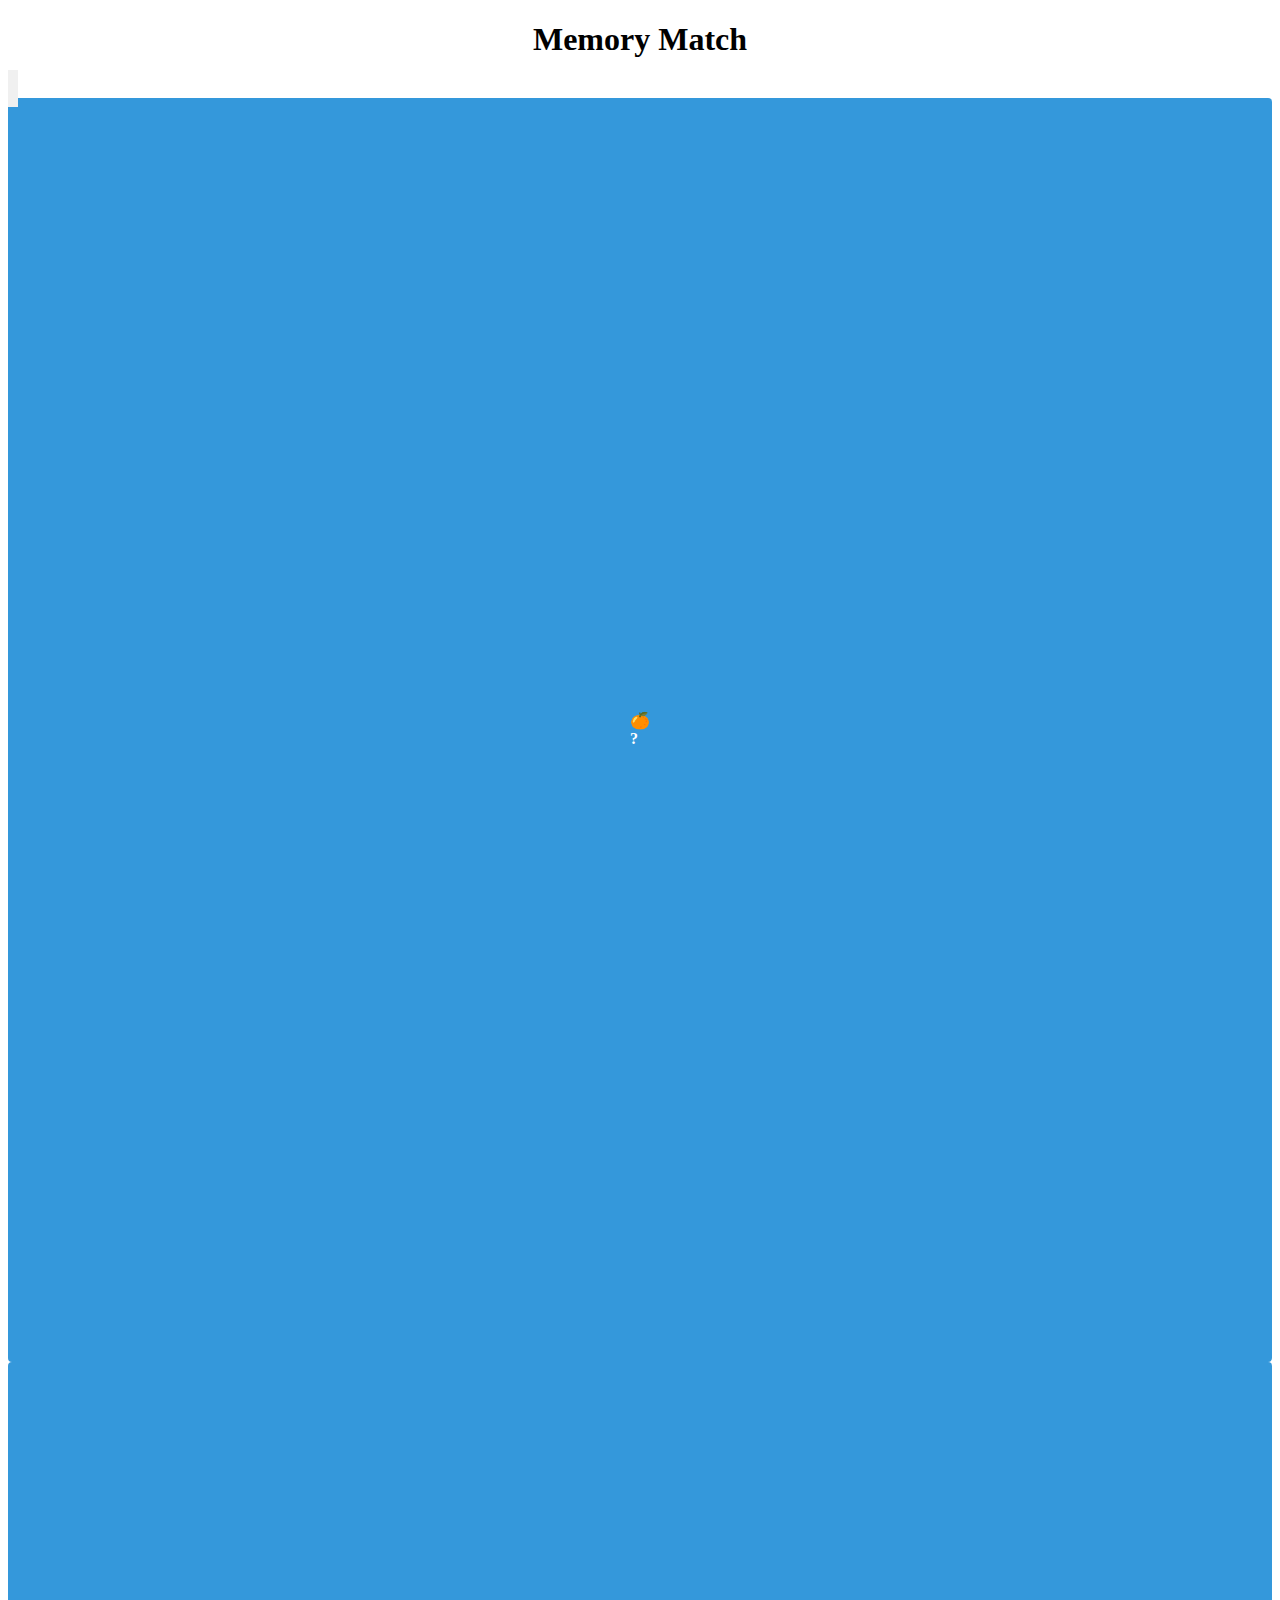
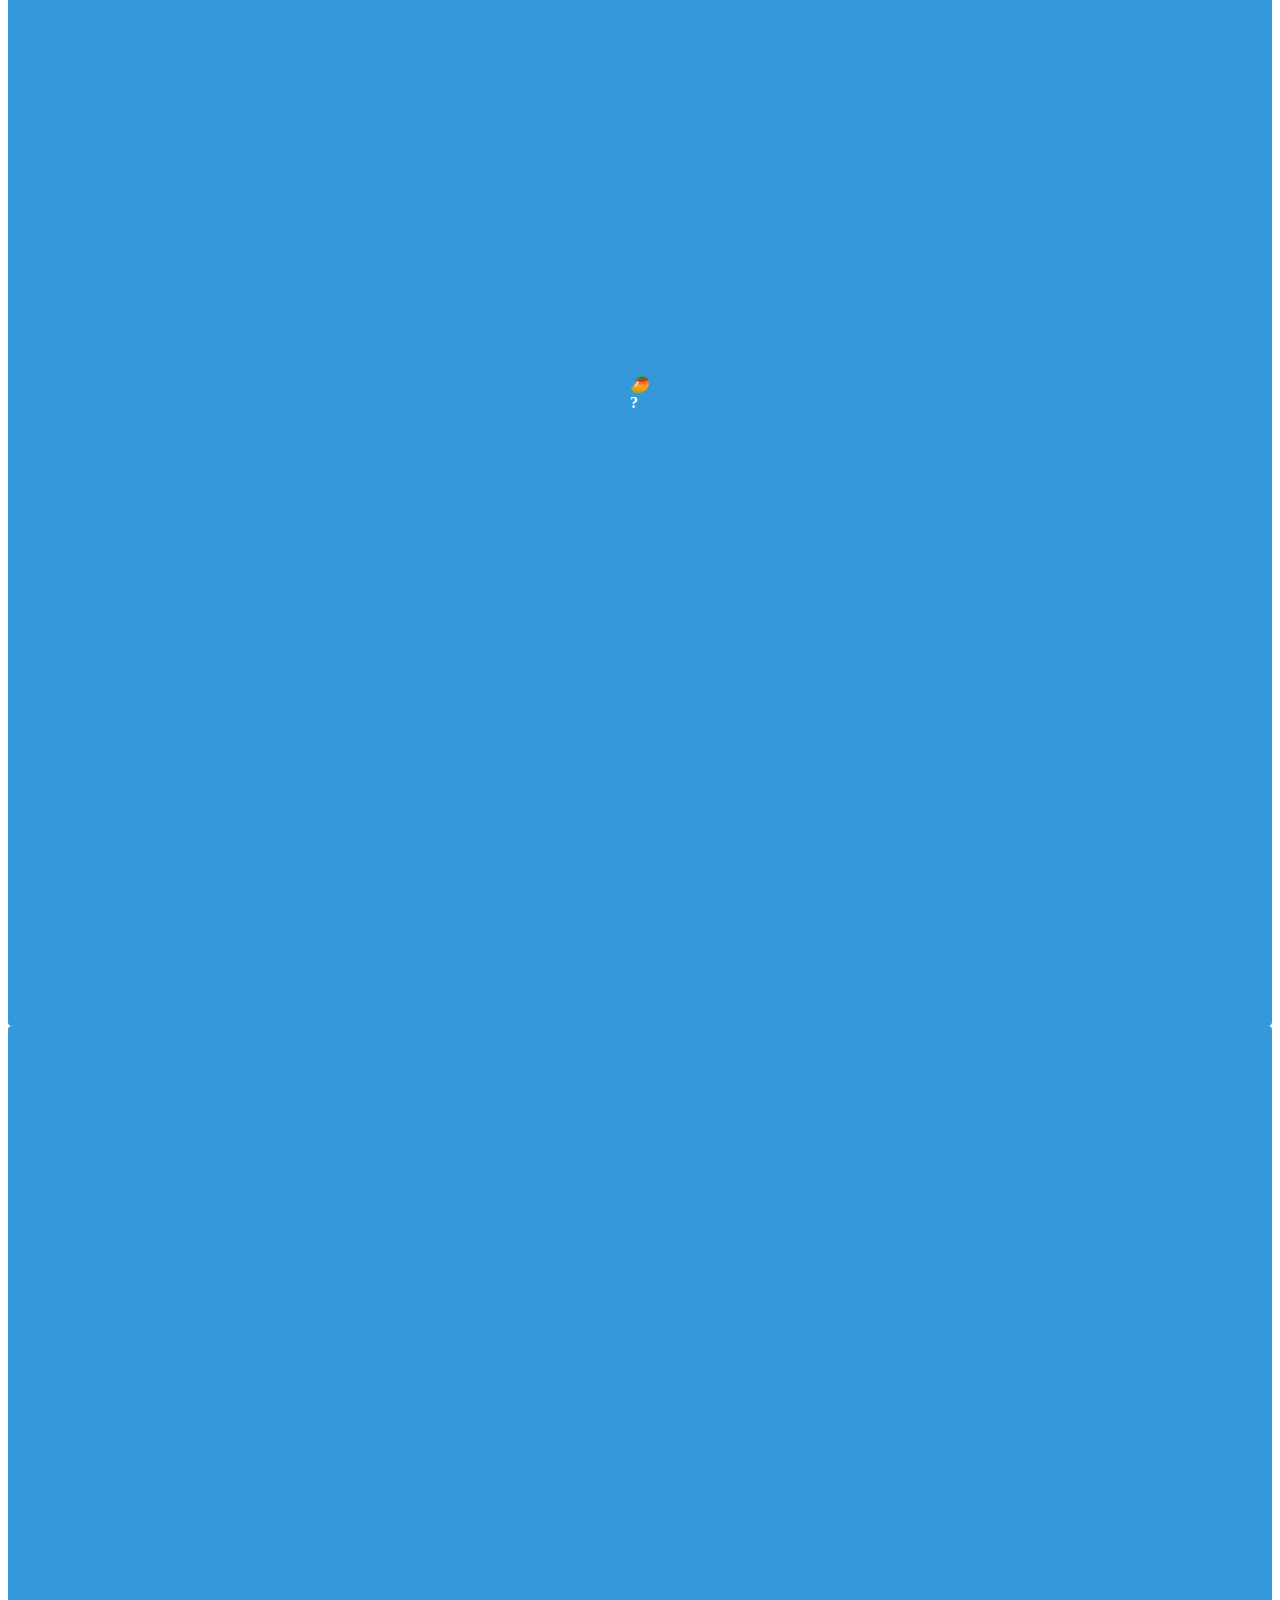
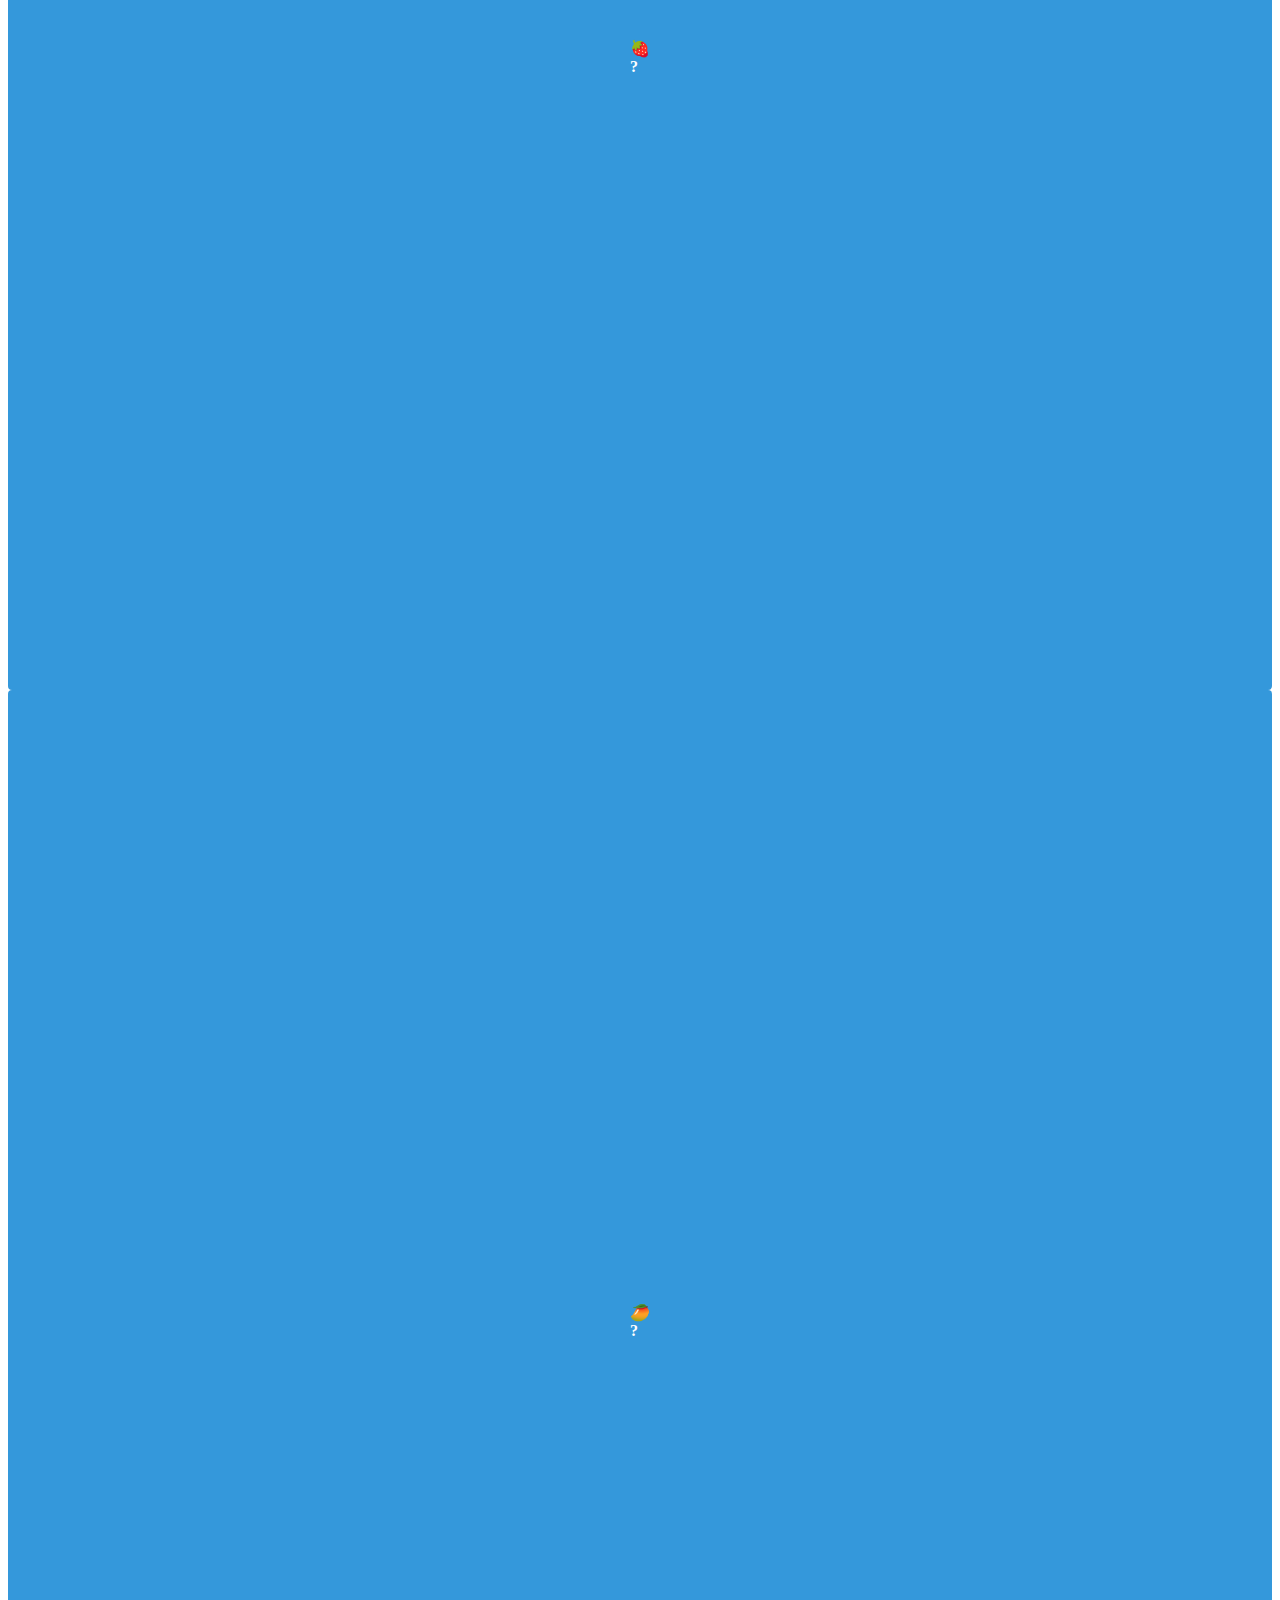
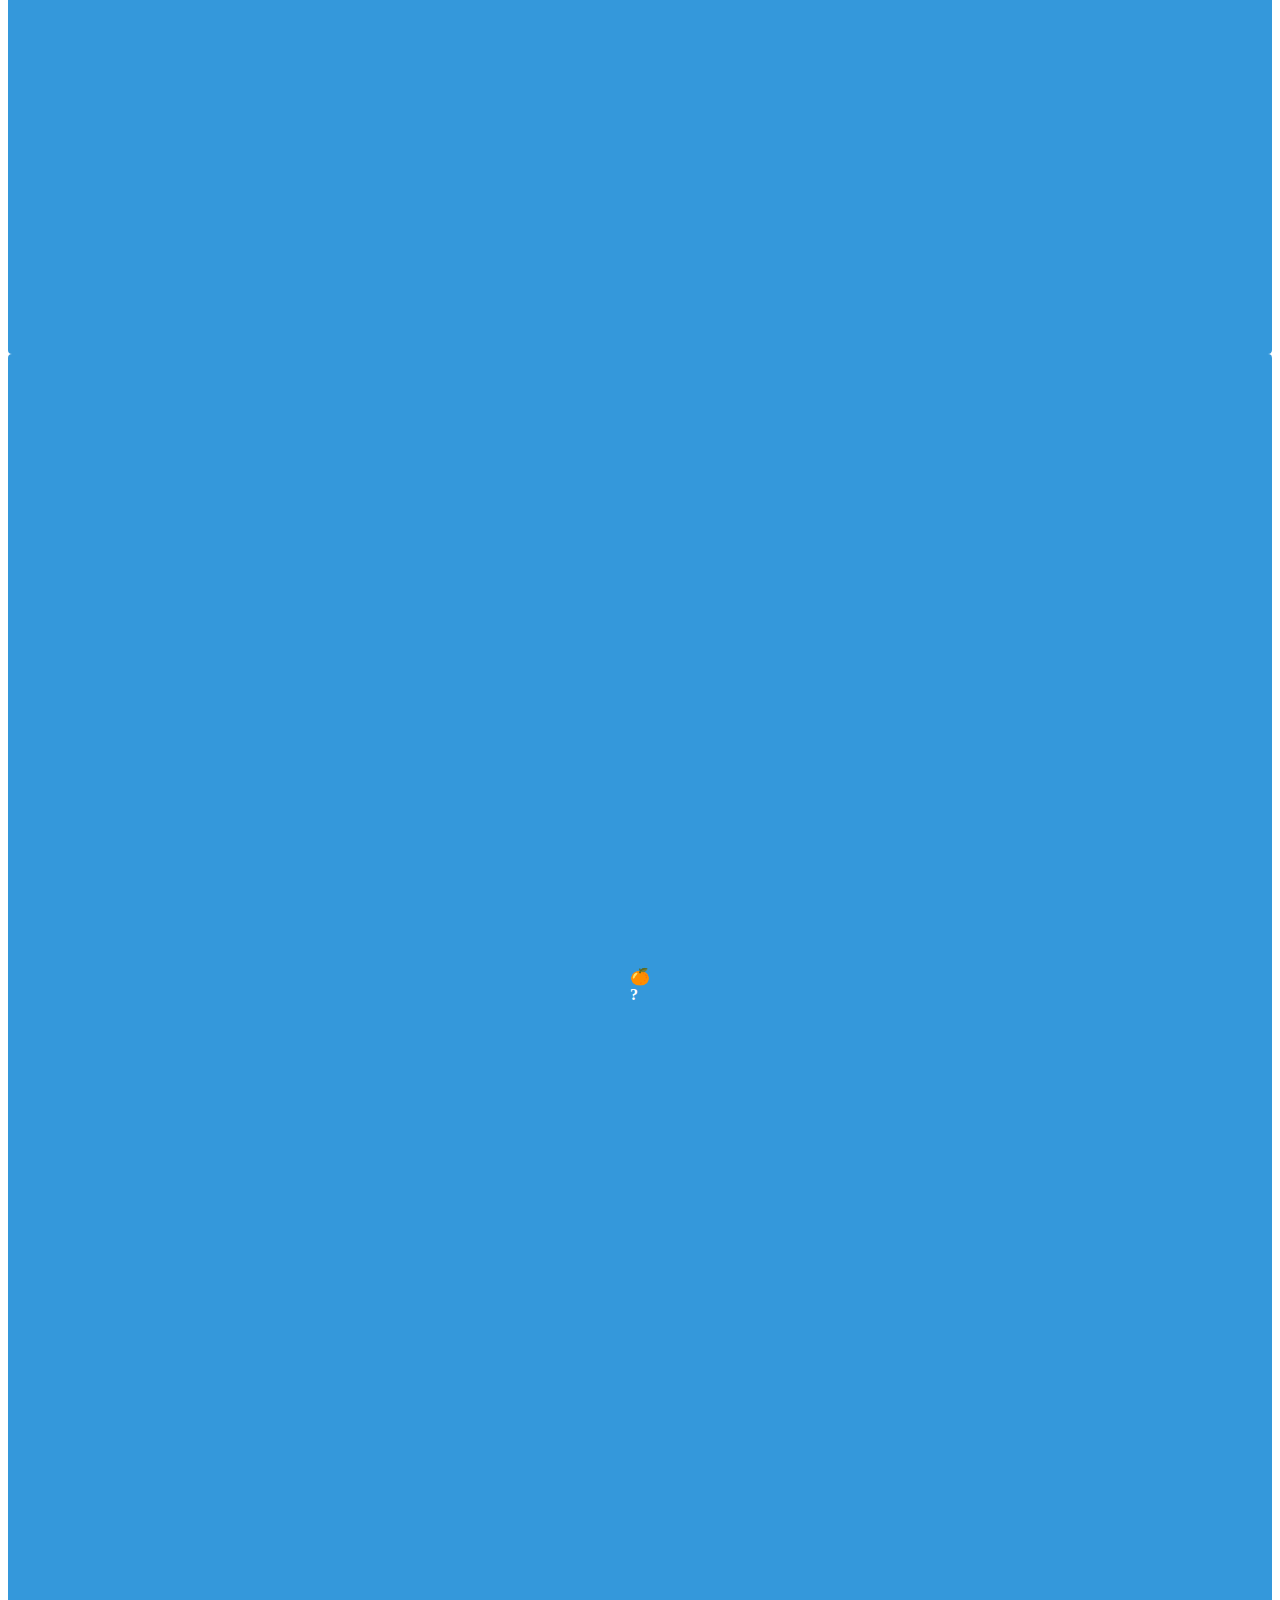
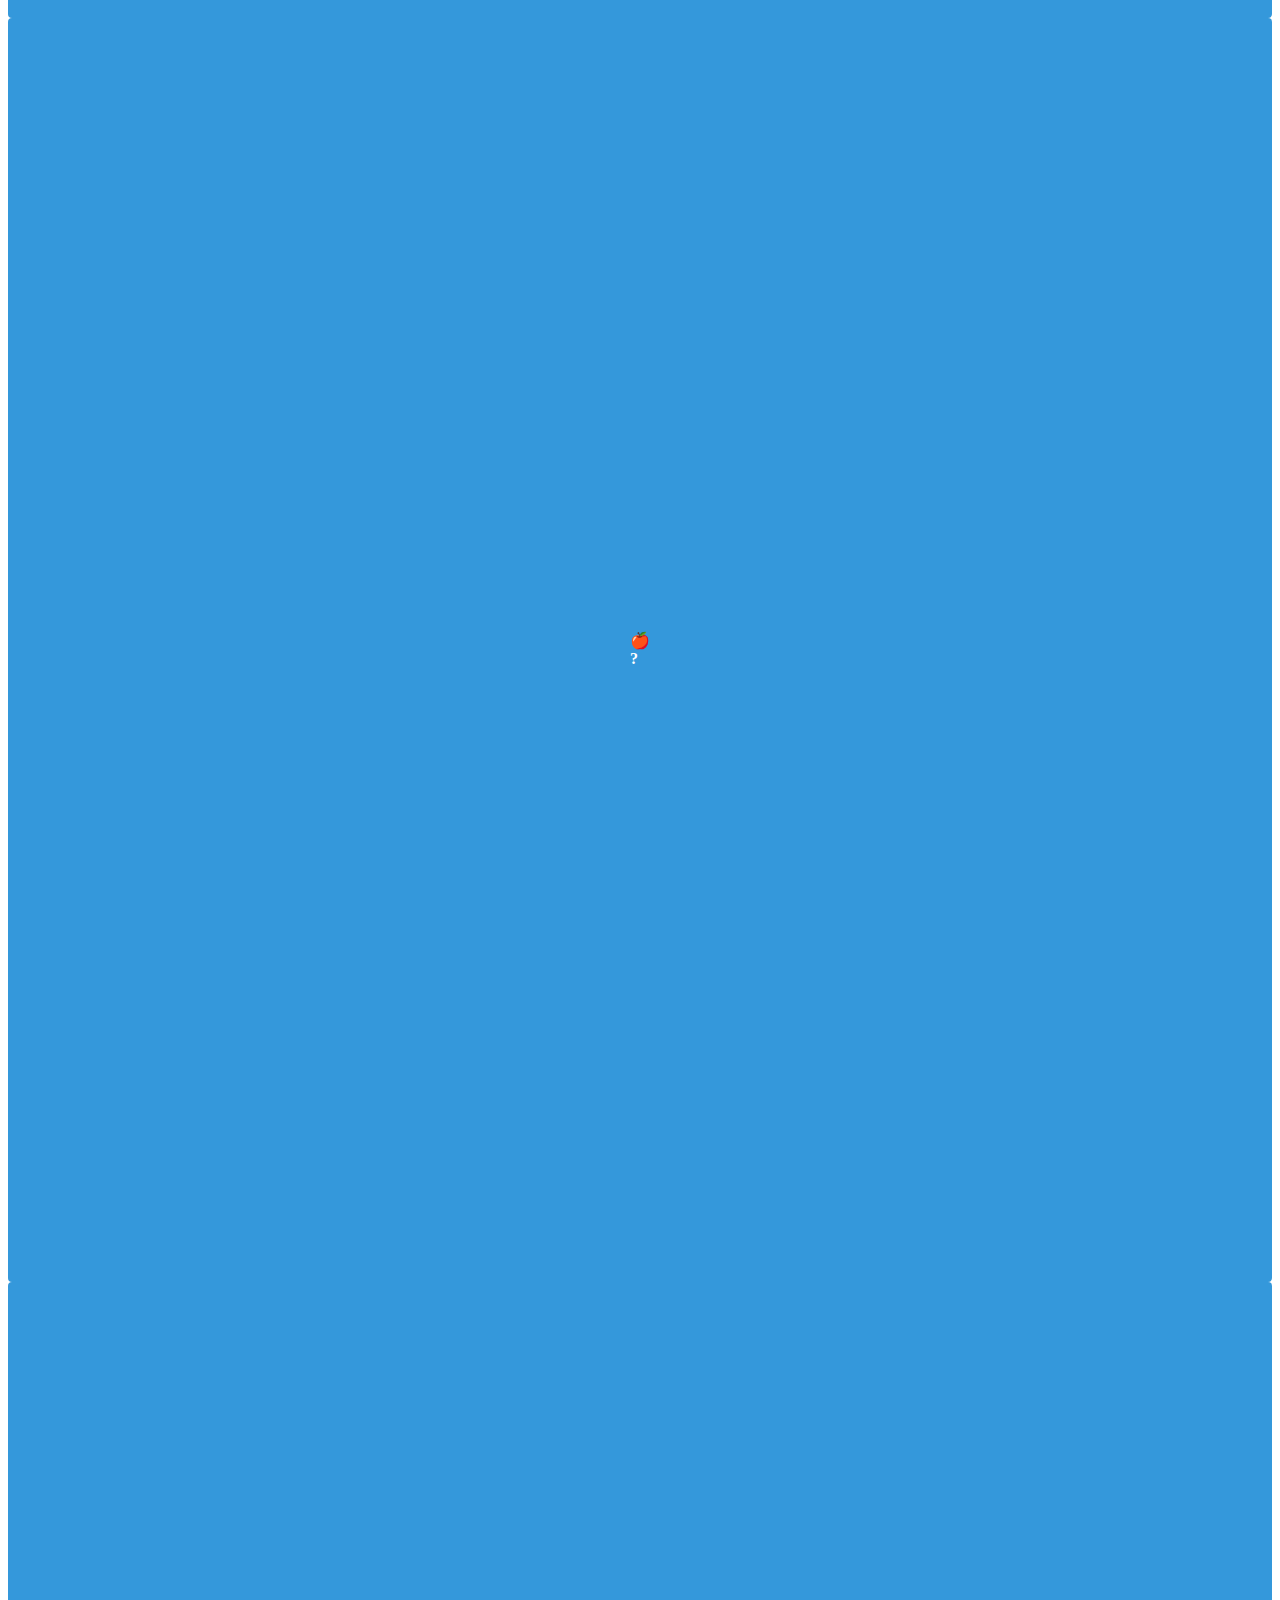
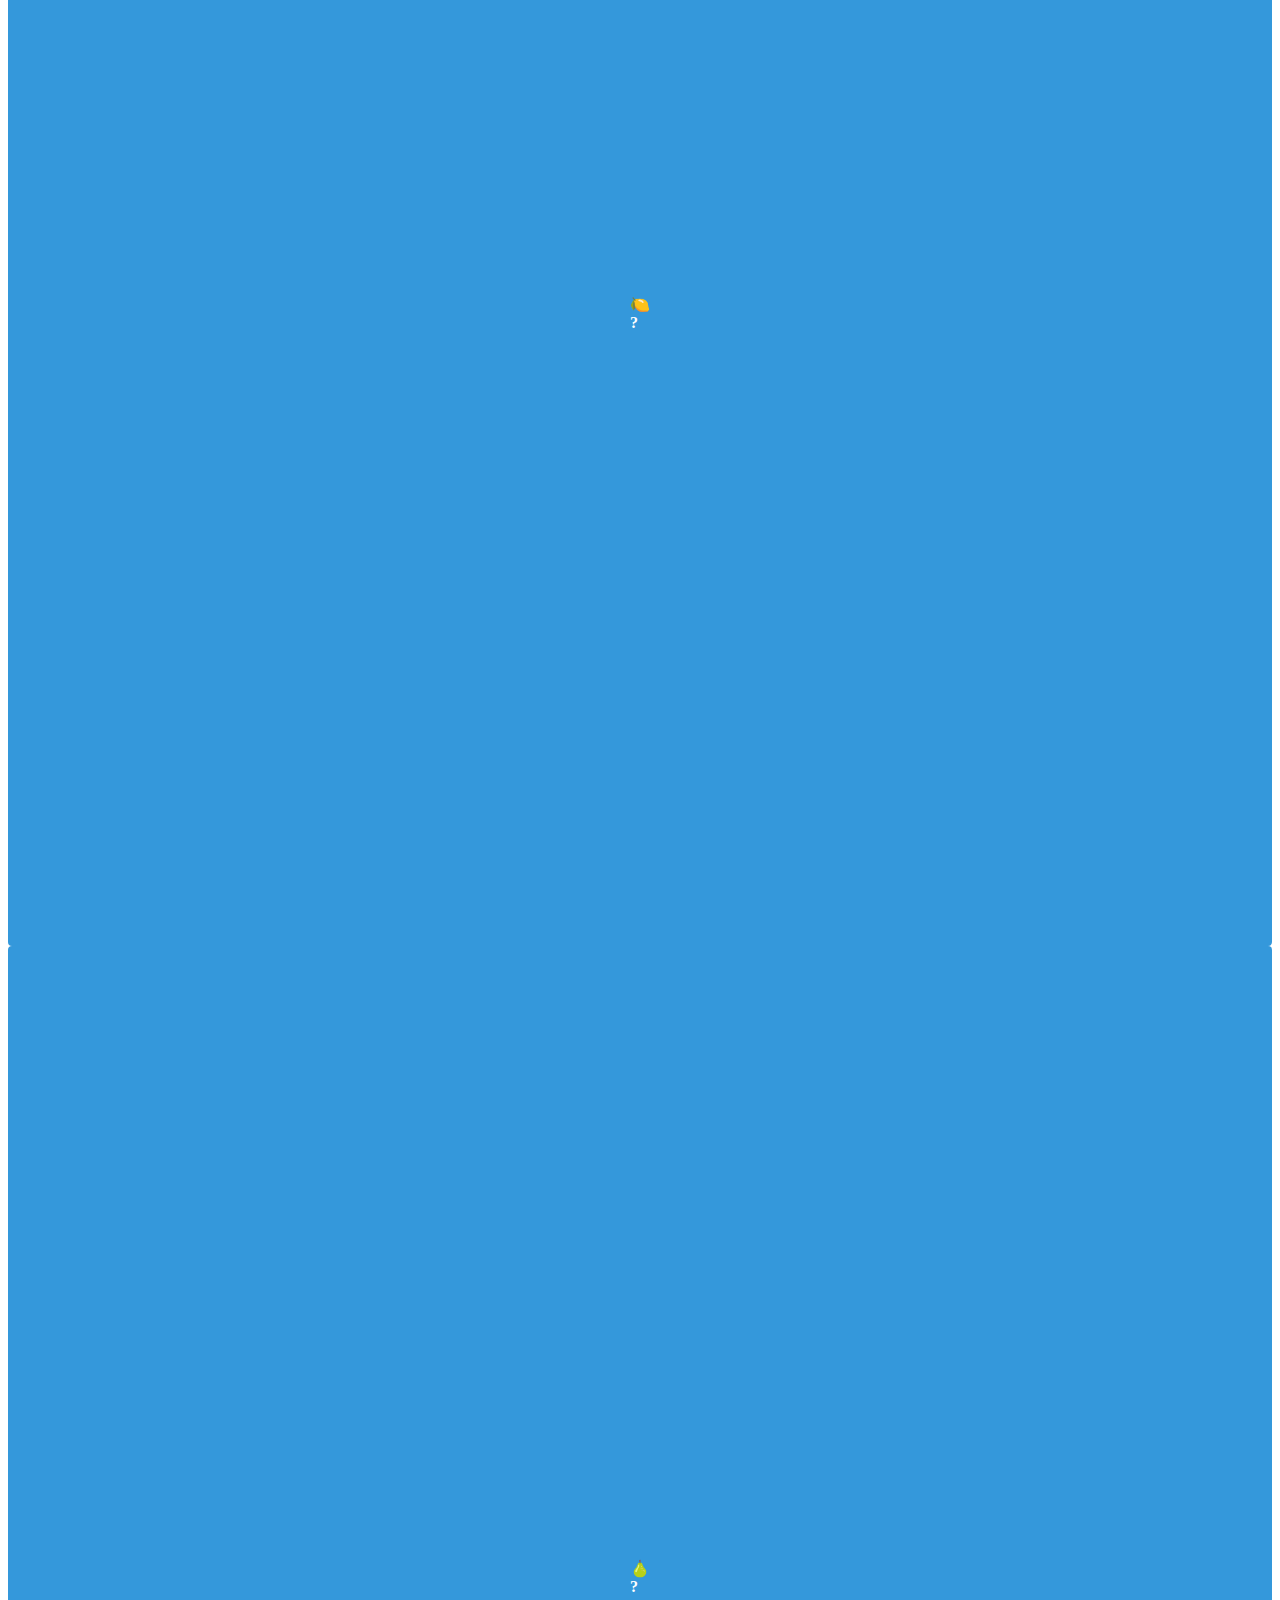
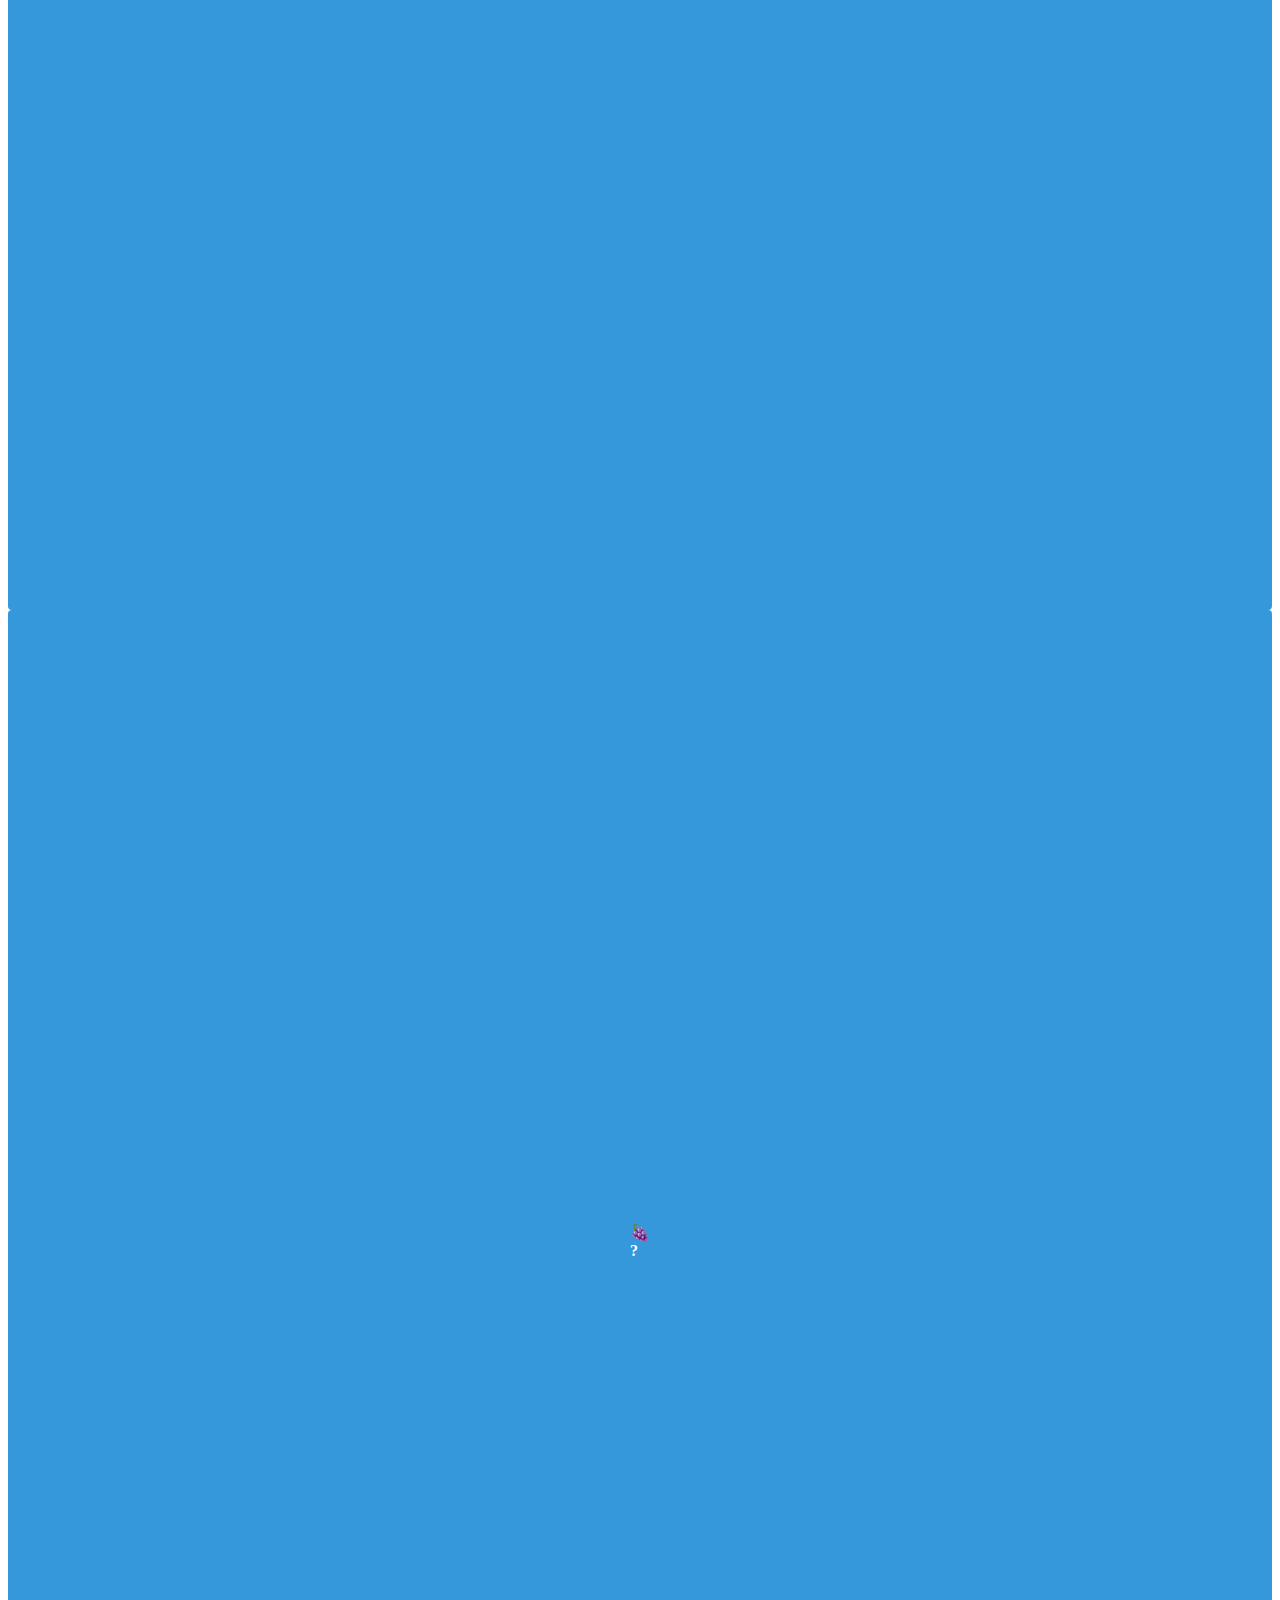
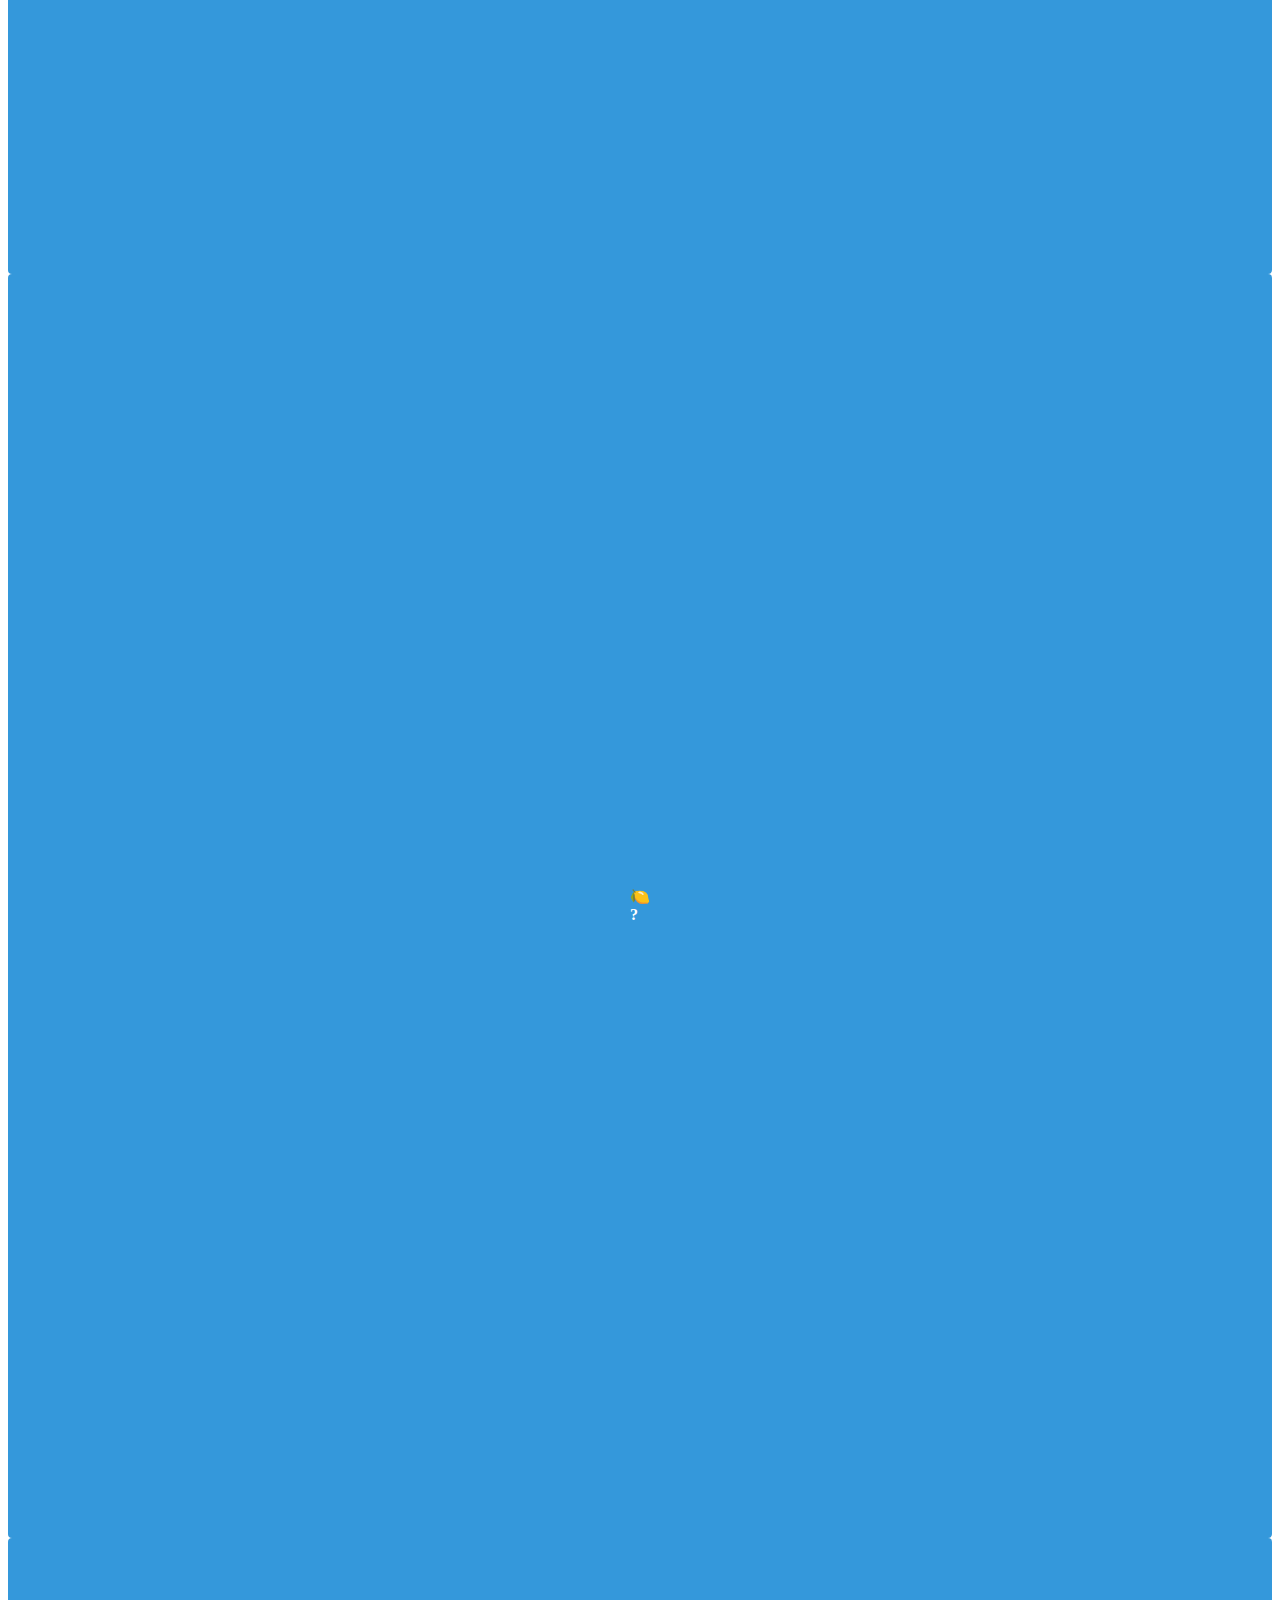
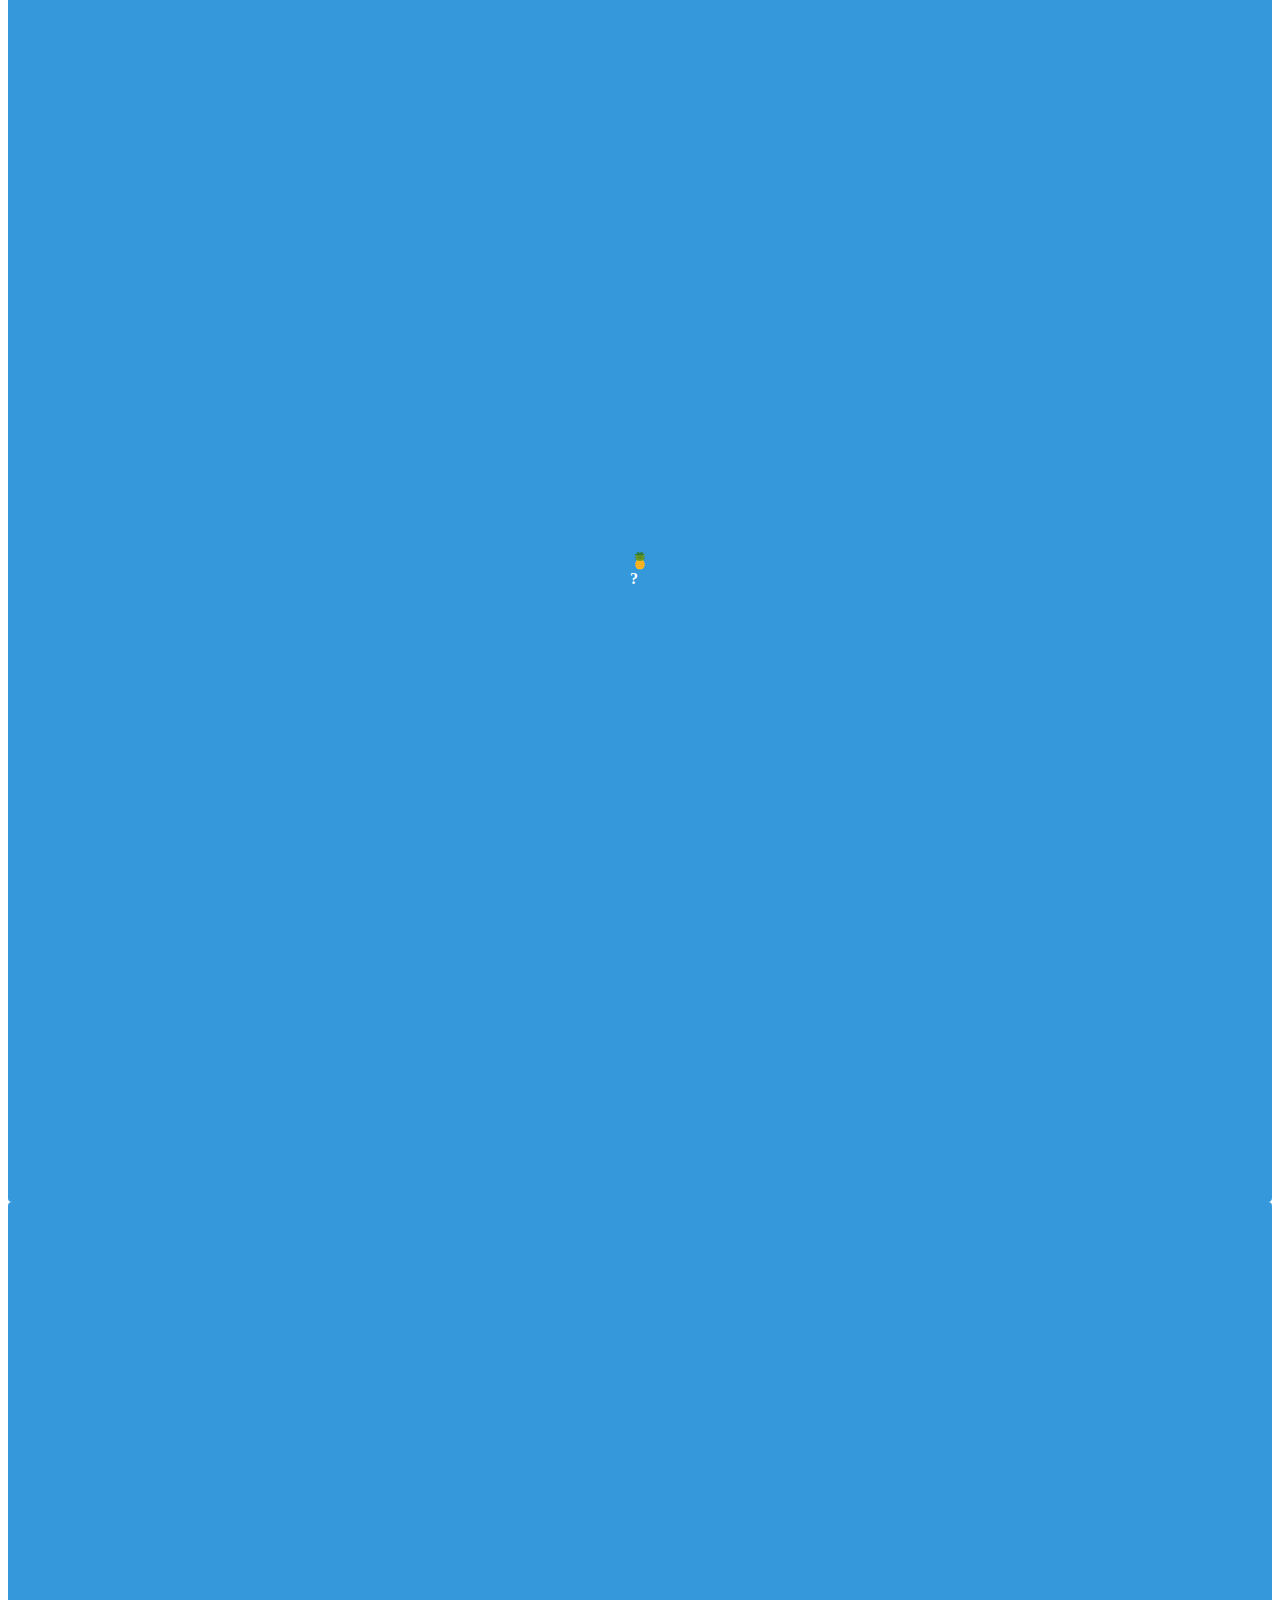
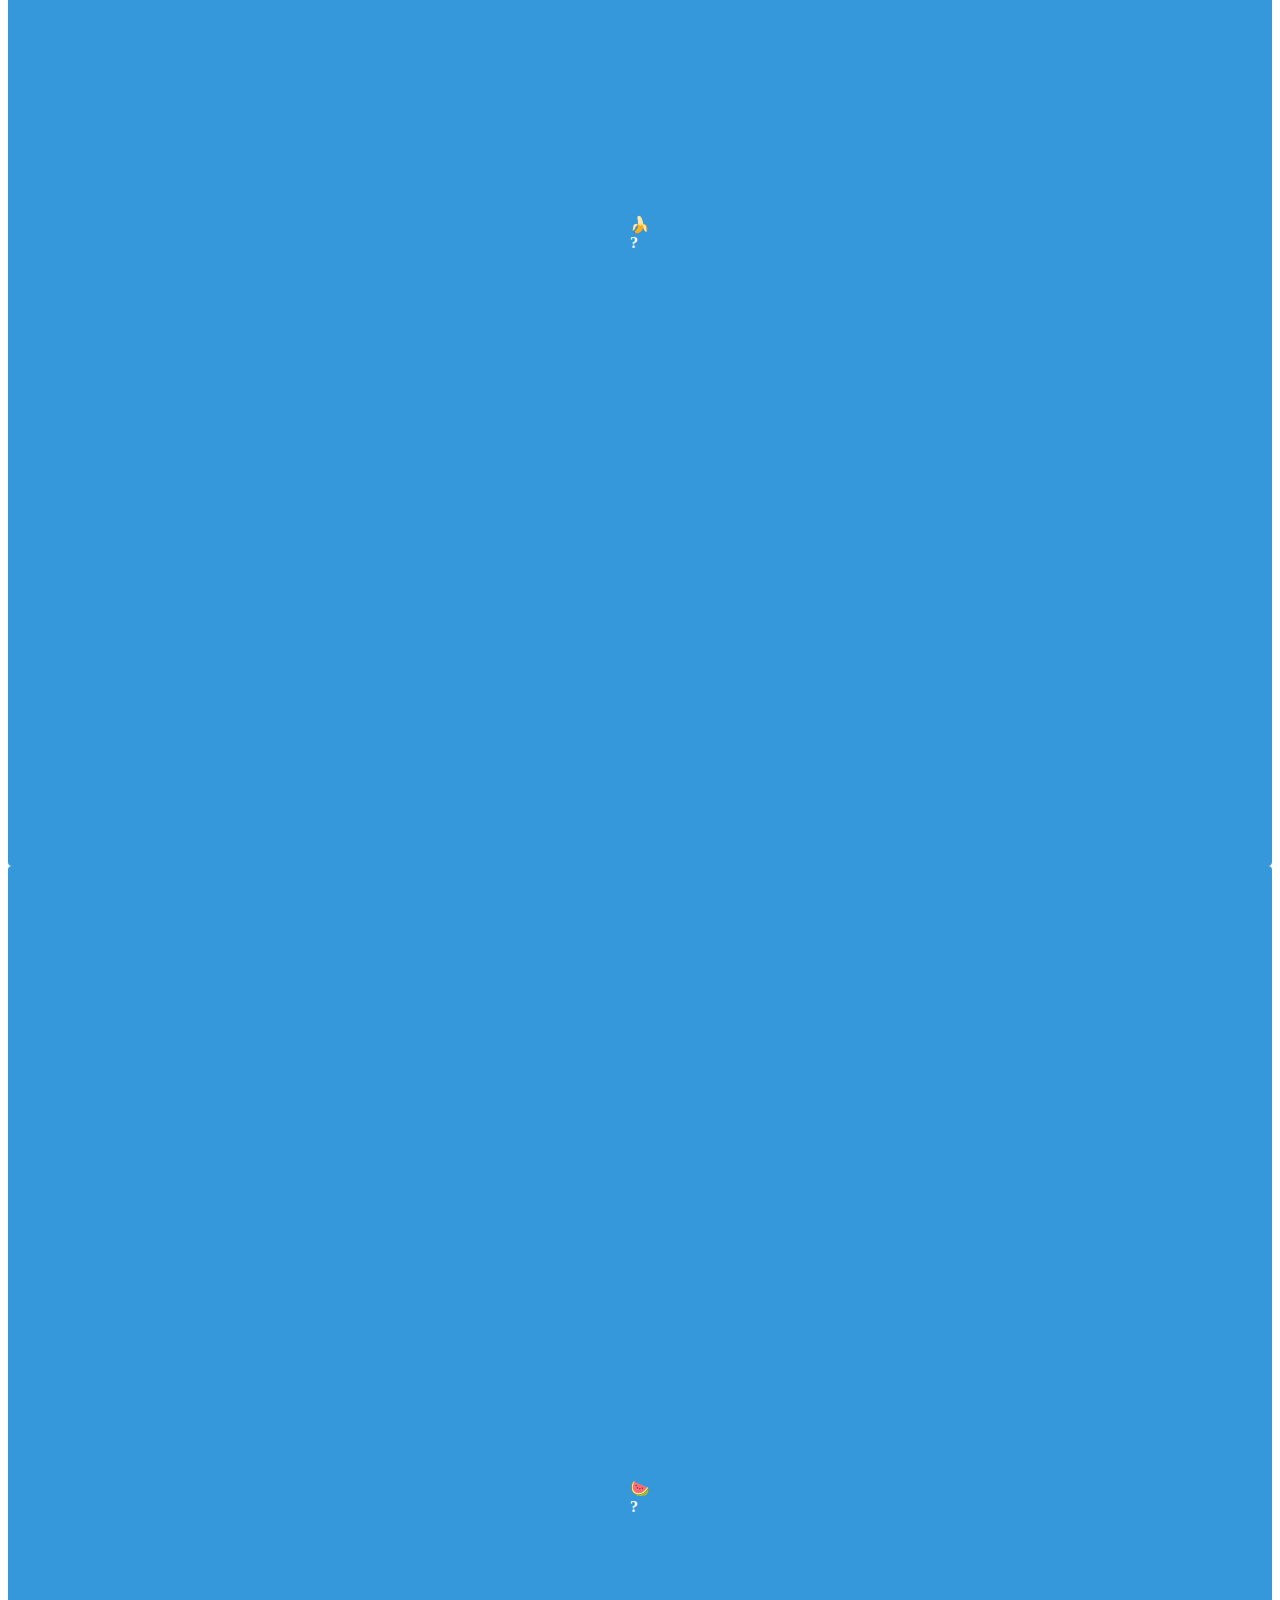
<file: p2.html>
<!DOCTYPE html>
<html lang="en">
<head>
    <meta charset="UTF-8">
    <meta name="viewport" content="width=device-width, initial-scale=1.0">

    <link rel="stylesheet" href="p2.css">
    <title>P2 Project</title>
</head>
<body>
    <h1>Memory Match</h1>

    <!-- <div class="score-card">
        <p>Score: <span id="score">0</span></p>
    </div> -->
<!-- start with the div/contiener method. dont foget we can also make a table like the jeopardy game -->
    <div id="grid-container">

    </div>

    <button id="restart">Restart</button>

</body>

<script src="p2.js"></script>
</html>
</file>
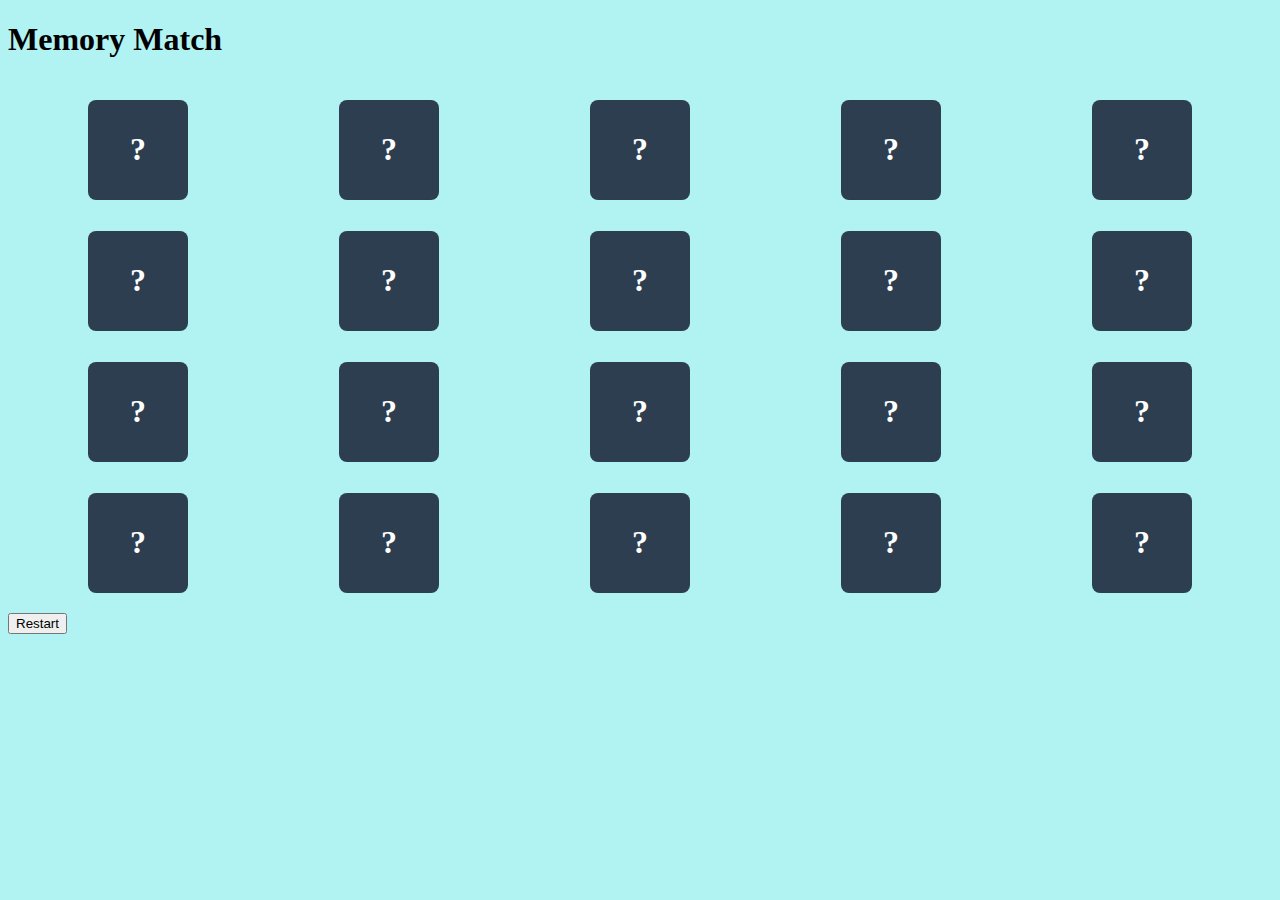
<file: phase1.html>
<!DOCTYPE html>
<html lang="en">
<head>
    <meta charset="UTF-8">
    <meta name="viewport" content="width=device-width, initial-scale=1.0">

    <link rel="stylesheet" href="phase1.css">
    <title>Phase One Project</title>
</head>
<body>
    <h1>Memory Match</h1>

    <!-- <div class="score-card">
        <p>Score: <span id="score">0</span></p>
    </div> -->
<!-- start with the div/contiener method. dont foget we can also make a table like the jeopardy game -->
    <div id="grid-container">

    </div>

    <button id="restart">Restart</button>

</body>

<script src="phase1.js"></script>
</html>
</file>
<file: p2.css>
h1 {
    text-align: center;
}
.score-card{
    text-align: center;
}
#grid-container {
  display: inline;
  /* Creates as many 100px columns as will fit, then distributes extra space */
  grid-template-columns: repeat(auto-fill, minmax(100px, 1fr));
  gap: 10px;
  padding: 10px;
  background-color: #f0f0f0;
}

.grid-item {
  aspect-ratio: 1 / 1; /* Keeps cells square */
  background-color: #3498db;
  display: flex;
  align-items: center;
  justify-content: center;
  color: white;
  font-weight: bold;
  border-radius: 4px;
}
</file>
<file: phase1.css>
body{
    background-color: rgb(177, 242, 243);
}
.scoreboard{
    font-weight: bold;
    justify-content: space-evenly;
    text-align: center; 
}
#grid-container {
    display: grid;
    grid-template-columns: repeat(5, 1fr);
    grid-template-rows: repeat(4, 1fr);
    gap: 1px;
    padding: 5px;

}
.grid-item {
    padding: 5px;
    margin: 10px;
    display: flex;
    align-items: center;
    justify-content: center;
    color: white;
    font-weight: bold;
    border-radius: 4px;
}
/* The inner element that actually rotates */
.card-inner {
    position: relative;
    width: 100px;
    height: 100px;
    transition: transform 0.6s;
    transform-style: preserve-3d;
}
/* The class we will toggle with JavaScript */
.is-flipped {
    transform: rotateY(180deg);
}
.card-front,
.card-back {
    position: absolute;
    width: 100px;
    height: 100px;
    backface-visibility: hidden;
    /* Important: hides the side not facing the user */
    display: flex;
    align-items: center;
    justify-content: center;
    border-radius: 8px;
    font-size: 2rem;
}
/* Styling the "Back" (the side the user sees first) */
.card-back {
    background-color: #2c3e50;
    color: white;
}
/* Styling the "Front" (the side with the icon/value) */
.card-front {
    background-color: #c9edf6;
    transform: rotateY(180deg);
    /* Pre-rotated so it faces "away" initially */
}
.firework {
  position: absolute;
  width: 5px;
  height: 5px;
  border-radius: 50%;
  box-shadow: 0 0 #fff, 0 0 #fff, 0 0 #fff, 0 0 #fff; /* We'll change this with JS */
  animation: explode 1s ease-out forwards;
  pointer-events: none;
}
@keyframes explode {
  0% { transform: scale(1); opacity: 1; }
  100% { transform: scale(30); opacity: 0; }
}
</file>
